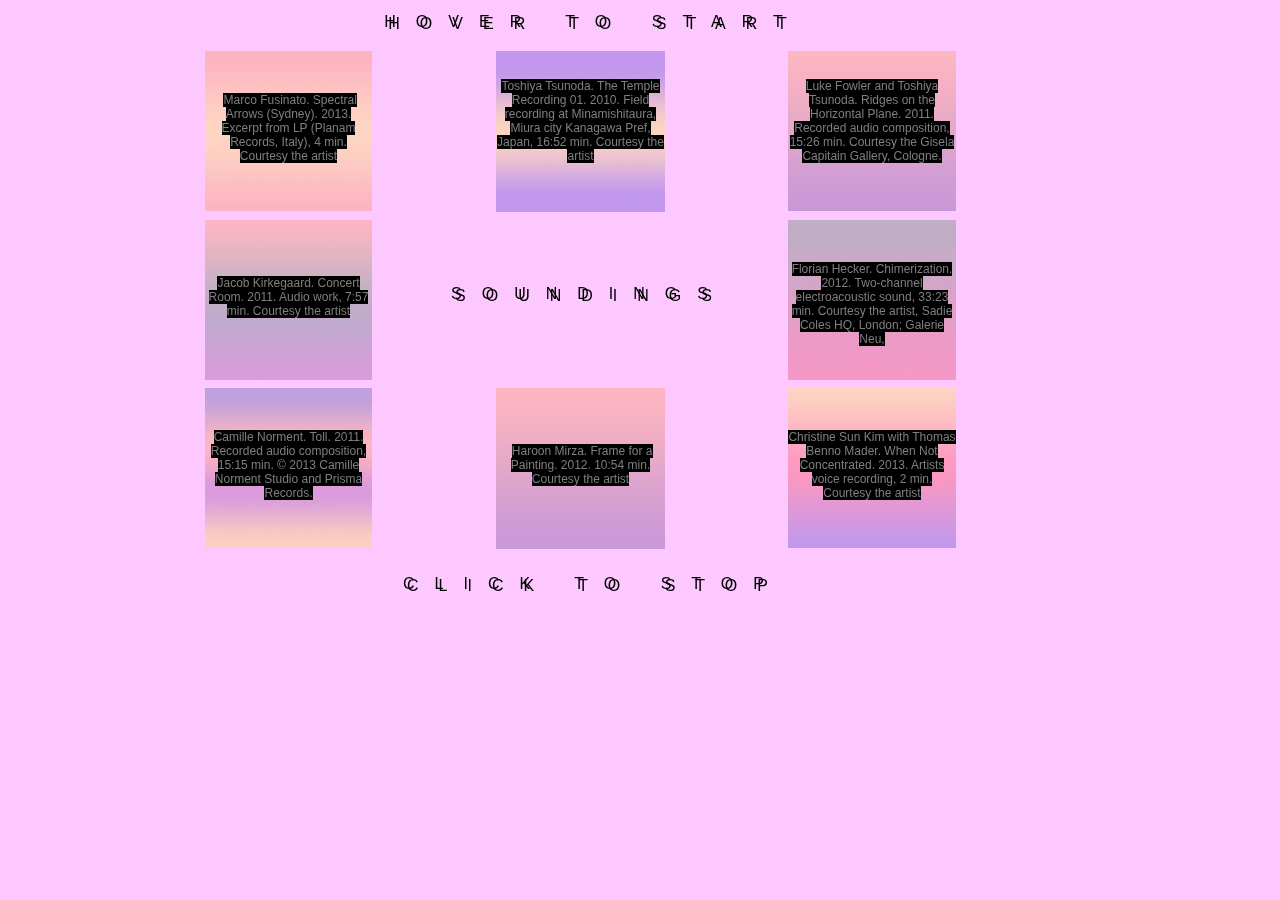
<file: Soundings.html>
<!DOCTYPE html>
<html>
  <head>
	<meta http-equiv="Content-Type" content="text/html; charset=utf-8" />
	<meta http-equiv="X-UA-Compatible" content="chrome=1,IE=edge" />
	<title>Soundings</title>
	<style>
		html {
			height:100%;
		}
		body {
			background-color: #FDC8FF;
			margin:0;
			height:100%;
		}
	</style>

	<!-- copy these lines to your document head: -->

	<meta name="viewport" content="user-scalable=yes, width=1240" />


	<!-- end copy -->

  </head>
  <body>
	
	<!-- copy these lines to your document: -->

	<div id="soundings_hype_container" style="margin:auto;position:relative;width:100%;height:100%;overflow:hidden;" aria-live="polite">
		<script type="text/javascript" charset="utf-8" src="Soundings.hyperesources/soundings_hype_generated_script.js?55156"></script>
	</div>

	<!-- end copy -->


	


	<!-- text content for search engines: -->

	<div style="display:none">

		<div>CLICK TO STOP
</div>
		<div>
Luke Fowler and Toshiya Tsunoda. Ridges on the Horizontal Plane. 2011. Recorded audio composition, 15:26 min. Courtesy the Gisela Capitain Gallery, Cologne.
</div>
		<div>
Christine Sun Kim with Thomas Benno Mader. When Not Concentrated. 2013. Artists voice recording, 2 min. Courtesy the artist
</div>
		<div>
Camille Norment. Toll. 2011. Recorded audio composition, 15:15 min. © 2013 Camille Norment Studio and Prisma Records.
</div>
		<div>SOUNDINGS
</div>
		<div>
Toshiya Tsunoda. The Temple Recording 01. 2010. Field recording at Minamishitaura, Miura city Kanagawa Pref, Japan, 16:52 min. Courtesy the artist
</div>
		<div>

 Marco Fusinato. Spectral Arrows (Sydney). 2013. Excerpt from LP (Planam Records, Italy), 4 min. Courtesy the artist
</div>
		<div>
Florian Hecker. Chimerization. 2012. Two-channel electroacoustic sound, 33:23 min. Courtesy the artist, Sadie Coles HQ, London; Galerie Neu,
</div>
		<div>
 Haroon Mirza. Frame for a Painting. 2012. 10:54 min. Courtesy the artist

</div>
		<div>HOVER TO START
</div>
		<div>
 
Jacob Kirkegaard. Concert Room. 2011. Audio work, 7:57 min. Courtesy the artist
</div>
		<div>


Christine Sun Kim with Thomas Benno Mader. When Not Concentrated. 2013. Artists voice recording, 2 min. Courtesy the artist
</div>
		<div>
 


Jacob Kirkegaard. Concert Room. 2011. Audio work, 7:57 min. Courtesy the artist
</div>
		<div>

Toshiya Tsunoda. The Temple Recording 01. 2010. Field recording at Minamishitaura, Miura city Kanagawa Pref, Japan, 16:52 min. Courtesy the artist
</div>
		<div>



 Haroon Mirza. Frame for a Painting. 2012. 10:54 min. Courtesy the artist

</div>
		<div>


Camille Norment. Toll. 2011. Recorded audio composition, 15:15 min. © 2013 Camille Norment Studio and Prisma Records.
</div>
		<div>


 Marco Fusinato. Spectral Arrows (Sydney). 2013. Excerpt from LP (Planam Records, Italy), 4 min. Courtesy the artist
</div>
		<div>

Luke Fowler and Toshiya Tsunoda. Ridges on the Horizontal Plane. 2011. Recorded audio composition, 15:26 min. Courtesy the Gisela Capitain Gallery, Cologne.
</div>
		<div>


Florian Hecker. Chimerization. 2012. Two-channel electroacoustic sound, 33:23 min. Courtesy the artist, Sadie Coles HQ, London; Galerie Neu,
</div>

	</div>

	<!-- end text content: -->

  </body>
</html>
</file>
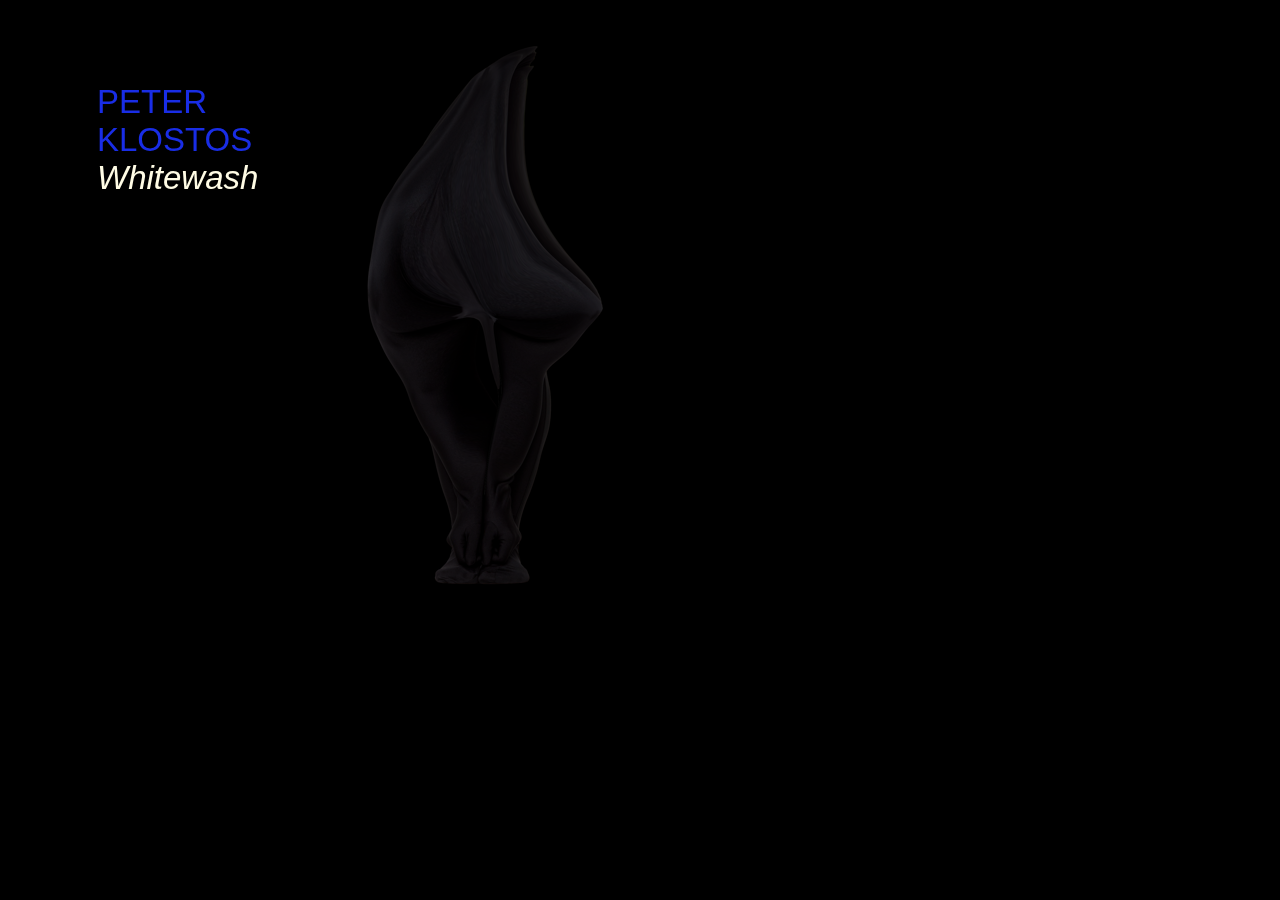
<file: Whitewash.html>
<!DOCTYPE html>
<html>
  <head>
	<meta http-equiv="Content-Type" content="text/html; charset=utf-8" />
	<meta http-equiv="X-UA-Compatible" content="chrome=1,IE=edge" />
	<title>Whitewash</title>
	<style>
		html {
			height:100%;
		}
		body {
			background-color: #000000;
			margin:0;
			height:100%;
		}
	</style>

	<!-- copy these lines to your document head: -->

	<meta name="viewport" content="user-scalable=yes, width=1240" />


	<!-- end copy -->

  </head>
  <body>
	
	<!-- copy these lines to your document: -->

	<div id="whitewash_hype_container" style="margin:auto;position:relative;width:100%;height:100%;overflow:hidden;" aria-live="polite">
		<script type="text/javascript" charset="utf-8" src="Whitewash.hyperesources/whitewash_hype_generated_script.js?96532"></script>
	</div>

	<!-- end copy -->


	


	<!-- text content for search engines: -->

	<div style="display:none">

		<div>PETER KLOSTOS
Whitewash
</div>
		<div>The investigation of the intersection between sculpture, performance and photography forms Peter Klostos’ interdisciplinary practice. In particular, the series Whitewash examines traditional tropes associated with the photographic self-portrait and sculpture. A corporeal identity is effectively removed through the camouflaging of the body and the obligatory gaze. Utilizing the plinth delivers this performative gesture as an object, further complicating each of the medium’s indices. The ambiguity of the final object rests between the two mediums and demonstrates how powerful these tropes are in serving to represent of misrepresent.
</div>

	</div>

	<!-- end text content: -->

  </body>
</html>
</file>
